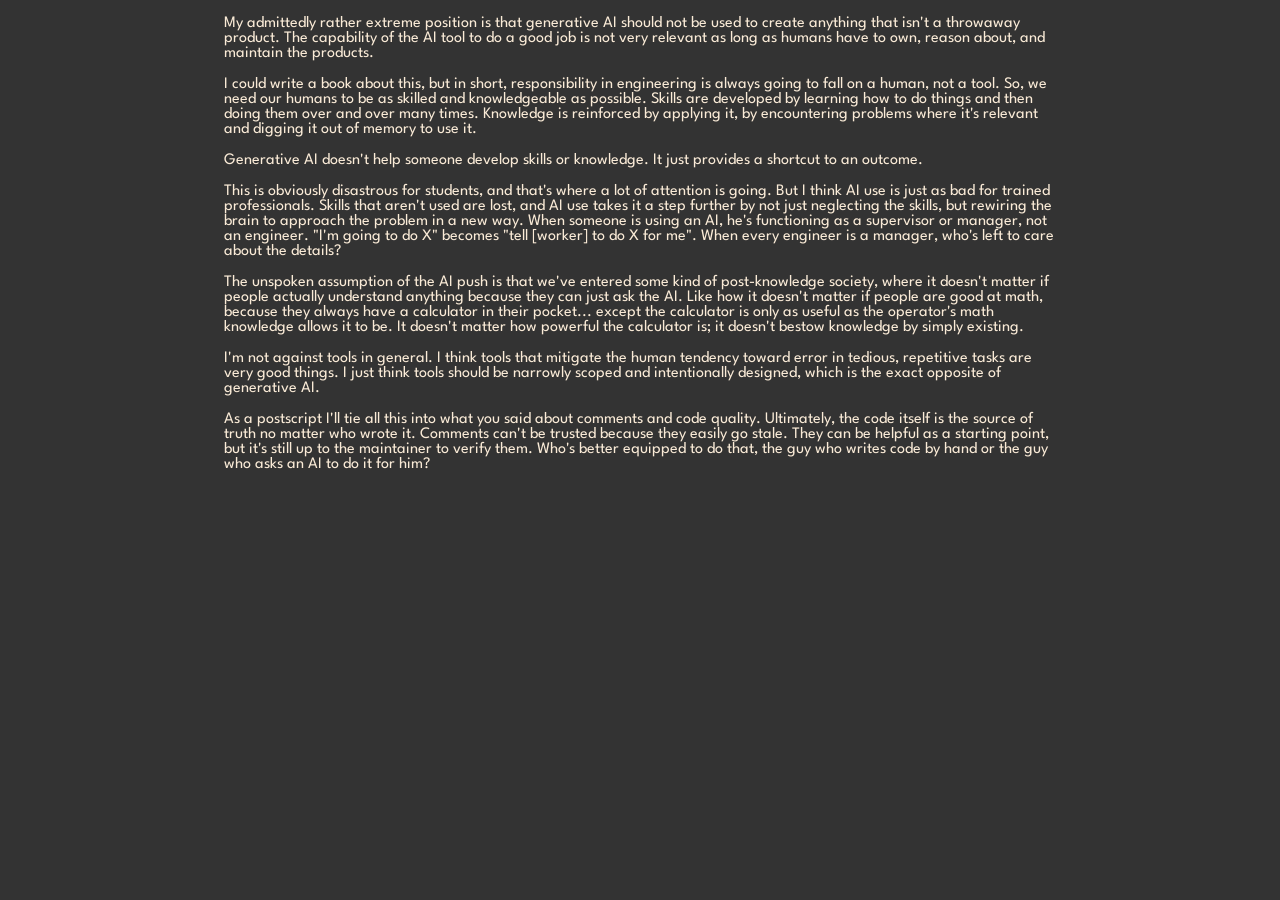
<file: response_25_may_26.html>
<!DOCTYPE HTML>
<html>
    <head>
        <!-- Fonts -->
        <link rel="preconnect" href="https://fonts.googleapis.com">
        <link rel="preconnect" href="https://fonts.gstatic.com" crossorigin>
        <link href="https://fonts.googleapis.com/css2?family=League+Spartan:wght@100;300;400;700&display=swap" rel="stylesheet">

        <!-- Other -->
        <link rel="stylesheet" href="./main.css">
    </head>
    <body>
        <p>My admittedly rather extreme position is that generative AI should not be used to create anything that isn't a throwaway product. The capability of the AI tool to do a good job is not very relevant as long as humans have to own, reason about, and maintain the products.</p>
        <p>I could write a book about this, but in short, responsibility in engineering is always going to fall on a human, not a tool. So, we need our humans to be as skilled and knowledgeable as possible. Skills are developed by learning how to do things and then doing them over and over many times. Knowledge is reinforced by applying it, by encountering problems where it's relevant and digging it out of memory to use it.</p>
        <p>Generative AI doesn't help someone develop skills or knowledge. It just provides a shortcut to an outcome.</p>
        <p>This is obviously disastrous for students, and that's where a lot of attention is going. But I think AI use is just as bad for trained professionals. Skills that aren't used are lost, and AI use takes it a step further by not just neglecting the skills, but rewiring the brain to approach the problem in a new way. When someone is using an AI, he's functioning as a supervisor or manager, not an engineer. "I'm going to do X" becomes "tell [worker] to do X for me". When every engineer is a manager, who's left to care about the details?</p>
        <p>The unspoken assumption of the AI push is that we've entered some kind of post-knowledge society, where it doesn't matter if people actually understand anything because they can just ask the AI. Like how it doesn't matter if people are good at math, because they always have a calculator in their pocket... except the calculator is only as useful as the operator's math knowledge allows it to be. It doesn't matter how powerful the calculator is; it doesn't bestow knowledge by simply existing.</p>
        <p>I'm not against tools in general. I think tools that mitigate the human tendency toward error in tedious, repetitive tasks are very good things. I just think tools should be narrowly scoped and intentionally designed, which is the exact opposite of generative AI.</p>
        <p>As a postscript I'll tie all this into what you said about comments and code quality. Ultimately, the code itself is the source of truth no matter who wrote it. Comments can't be trusted because they easily go stale. They can be helpful as a starting point, but it's still up to the maintainer to verify them. Who's better equipped to do that, the guy who writes code by hand or the guy who asks an AI to do it for him?</p>
    </body>
</html>
</file>
<file: main.css>
html {
    color: AntiqueWhite;
    background-color: #333;
    font-family: "League Spartan", sans-serif;
}

body {
    width: 65%;
    margin: auto;
}

a, a:visited {
    color: green;
    color: #59FB2B;
    color: #4EEC22;
    color: #33B40E;
    text-decoration: none;
}

a:hover {
    color: orange;
    color: #FF8209;
}

a:visited {
    
}

#header {
    font-size: 3em;
    font-weight: 100;
    padding: 20px 0px;
}

.link_div {
    font-size: 1.5em;
    font-weight: 300;
    margin-top: 3px;
}

.link_div a:hover {
    font-weight: 400;
}
</file>
